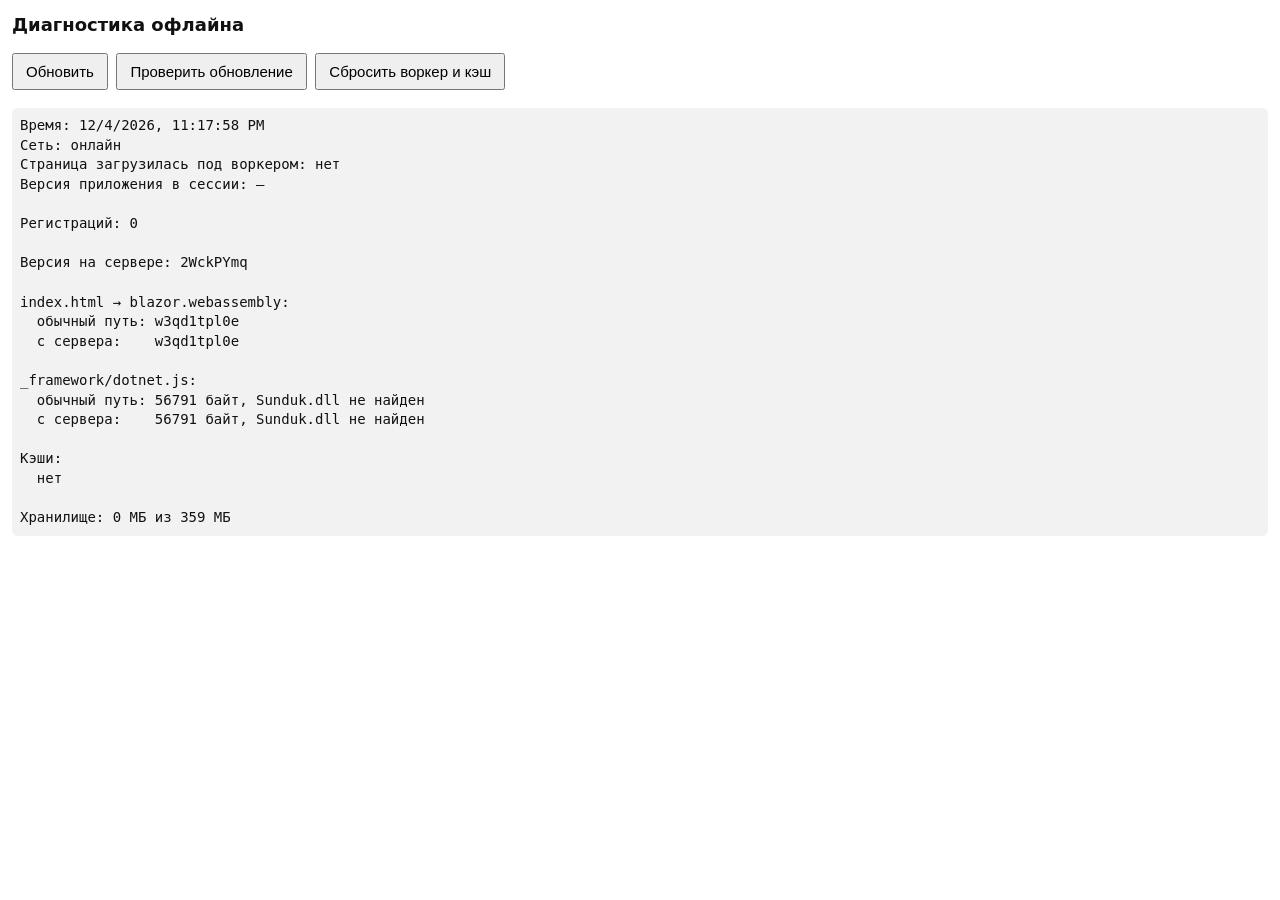
<file: diag.html>
<!DOCTYPE html>
<html lang="ru">
<head>
    <meta charset="utf-8" />
    <meta name="viewport" content="width=device-width, initial-scale=1" />
    <title>Sunduk — диагностика офлайна</title>
    <style>
        body { font: 14px/1.4 system-ui, sans-serif; margin: 12px; background: #fff; color: #111; }
        h1 { font-size: 18px; }
        pre { white-space: pre-wrap; word-break: break-all; background: #f2f2f2; padding: 8px; border-radius: 6px; }
        button { font-size: 15px; padding: 8px 12px; margin: 4px 4px 4px 0; }
        @media (prefers-color-scheme: dark) { body { background: #111; color: #eee; } pre { background: #222; } }
    </style>
</head>
<body>
    <h1>Диагностика офлайна</h1>
    <button id="refresh">Обновить</button>
    <button id="update">Проверить обновление</button>
    <button id="reset">Сбросить воркер и кэш</button>
    <pre id="out">загрузка…</pre>
    <script>
        const out = document.getElementById('out');
        const swInfo = w => w ? `${w.state} ${w.scriptURL}` : '—';

        async function render() {
            const lines = [];
            lines.push('Время: ' + new Date().toLocaleString());
            lines.push('Сеть: ' + (navigator.onLine ? 'онлайн' : 'офлайн'));
            lines.push('Страница загрузилась под воркером: ' + (navigator.serviceWorker && navigator.serviceWorker.controller ? 'да' : 'нет'));
            try { lines.push('Версия приложения в сессии: ' + (sessionStorage.getItem('sunduk.swVersion') ?? '—')); } catch { }

            if (!('serviceWorker' in navigator)) { out.textContent = 'service worker не поддерживается'; return; }

            const regs = await navigator.serviceWorker.getRegistrations();
            lines.push('', 'Регистраций: ' + regs.length);
            for (const r of regs) {
                lines.push('scope: ' + r.scope);
                lines.push('  installing: ' + swInfo(r.installing));
                lines.push('  waiting:    ' + swInfo(r.waiting));
                lines.push('  active:     ' + swInfo(r.active));
                lines.push('  updateViaCache: ' + r.updateViaCache);
            }

            // Версия манифеста в текущем service-worker-assets.js на сервере.
            try {
                const text = await (await fetch('service-worker-assets.js', { cache: 'no-store' })).text();
                const m = /"version":\s*"([^"]+)"/.exec(text);
                lines.push('', 'Версия на сервере: ' + (m ? m[1] : '?'));
            } catch (e) { lines.push('', 'Версия на сервере: не получена (' + e.message + ')'); }

            // Какую сборку получит страница: из обычного пути (HTTP-кэш) и с принудительной
            // ревалидацией. Если отличаются — телефон застрял на старом index.html.
            const bootOf = async init => {
                try {
                    const html = await (await fetch('./index.html', init)).text();
                    const m = /blazor\.webassembly\.([A-Za-z0-9]+)\.js/.exec(html);
                    return m ? m[1] : 'не найден';
                } catch (e) { return 'ошибка: ' + e.message; }
            };
            const viaDefault = await bootOf({ cache: 'default' });
            const viaFresh = await bootOf({ cache: 'reload' });
            lines.push('', 'index.html → blazor.webassembly:');
            lines.push('  обычный путь: ' + viaDefault);
            lines.push('  с сервера:    ' + viaFresh + (viaDefault !== viaFresh ? '   <-- РАЗНЫЕ: старый index.html из кэша' : ''));

            // dotnet.js без хэша в имени и со списком сборок приложения: если из обычного
            // пути приходит не то же, что с сервера, телефон грузит старые сборки.
            const dotnetOf = async init => {
                try {
                    const t = await (await fetch('_framework/dotnet.js', init)).text();
                    const m = /Sunduk\.[a-z0-9]{10}\.dll/.exec(t);
                    return `${t.length} байт, ${m ? m[0] : 'Sunduk.dll не найден'}`;
                } catch (e) { return 'ошибка: ' + e.message; }
            };
            const dnDefault = await dotnetOf({ cache: 'default' });
            const dnFresh = await dotnetOf({ cache: 'reload' });
            lines.push('', '_framework/dotnet.js:');
            lines.push('  обычный путь: ' + dnDefault);
            lines.push('  с сервера:    ' + dnFresh + (dnDefault !== dnFresh ? '   <-- РАЗНЫЕ: старый dotnet.js из кэша' : ''));

            lines.push('', 'Кэши:');
            const keys = await caches.keys();
            if (!keys.length) lines.push('  нет');
            for (const k of keys) {
                const cache = await caches.open(k);
                const reqs = await cache.keys();
                const marker = reqs.some(r => r.url.endsWith('/__sunduk_offline_ready__'));
                lines.push(`  ${k}: ${reqs.length} файлов, маркер готовности: ${marker ? 'ЕСТЬ' : 'нет'}`);
            }

            if (navigator.storage && navigator.storage.estimate) {
                const e = await navigator.storage.estimate();
                lines.push('', `Хранилище: ${(e.usage / 1048576).toFixed(0)} МБ из ${(e.quota / 1048576).toFixed(0)} МБ`);
            }
            out.textContent = lines.join('\n');
        }

        document.getElementById('refresh').onclick = render;
        document.getElementById('update').onclick = async () => {
            out.textContent = 'проверяю обновление…';
            try { for (const r of await navigator.serviceWorker.getRegistrations()) await r.update(); } catch (e) { out.textContent = 'ошибка: ' + e.message; return; }
            setTimeout(render, 1500);
        };
        document.getElementById('reset').onclick = async () => {
            if (!confirm('Удалить воркер и офлайн-кэш? Данные приложения (станки, инструмент) не затрагиваются.')) return;
            for (const r of await navigator.serviceWorker.getRegistrations()) await r.unregister();
            for (const k of await caches.keys()) await caches.delete(k);
            out.textContent = 'Сброшено. Откройте приложение заново и подождите, пока соберётся кэш.';
        };

        navigator.serviceWorker && navigator.serviceWorker.addEventListener('message', e => {
            if (e.data && e.data.type === 'offline-progress') document.title = `Кэш ${e.data.cached}/${e.data.total}`;
        });
        setInterval(render, 5000);
        render();
    </script>
</body>
</html>
</file>
